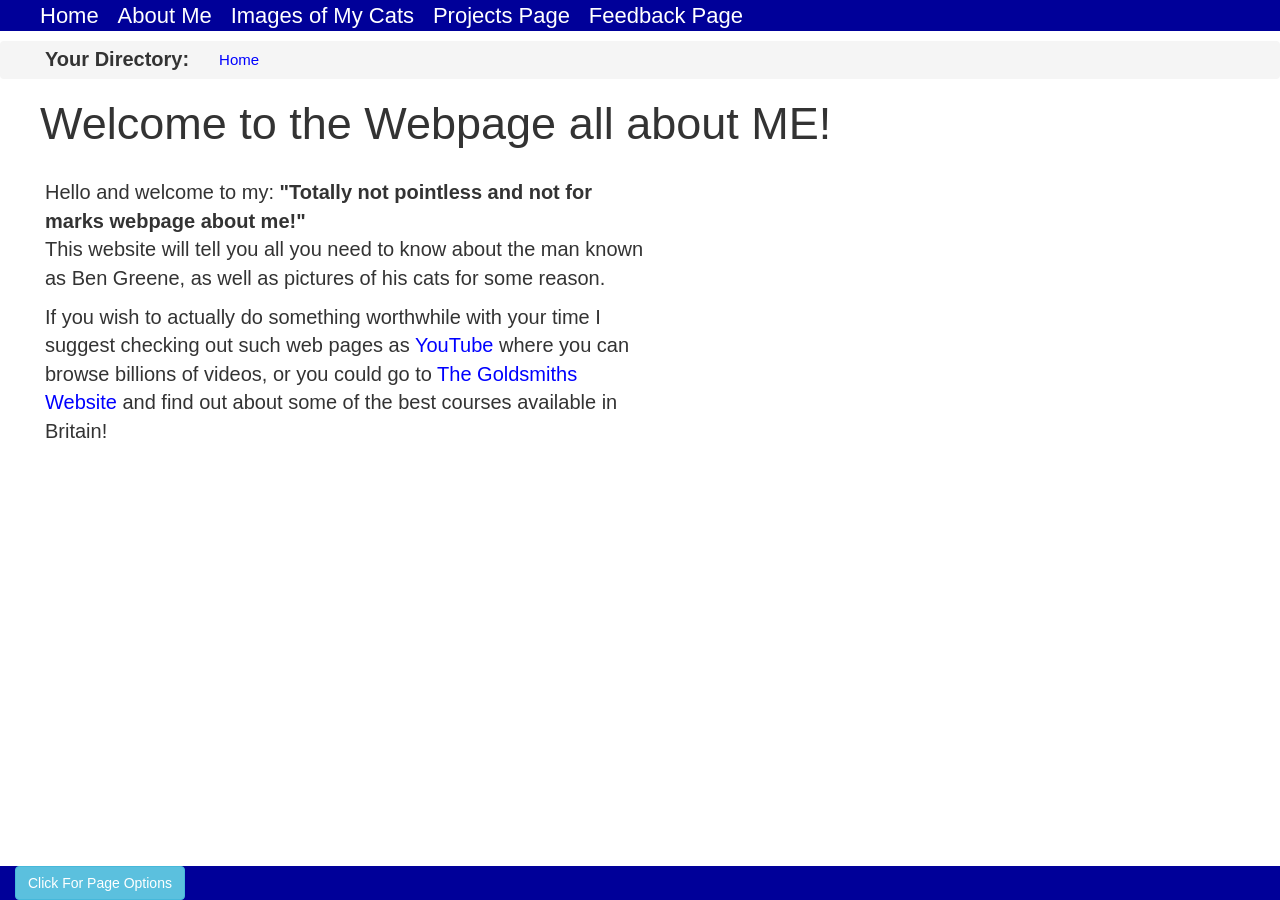
<file: index.html>
<!DOCTYPE HTML SYSTEM>
<html>
  <head>
    <link rel="stylesheet" href="bootstrap.css" type="text/css"/>
    <link rel="stylesheet" href="stylesheet.css" type="text/css"/>

    <script src="jquery-3.1.1.min.js"></script>
    <script src="https://maxcdn.bootstrapcdn.com/bootstrap/3.3.7/js/bootstrap.min.js"></script>
    <meta name="viewport" content="width=device-width, initial-scale=1">

    <title>Ben's Webpage Home</title>

  </head>

<body>
  <div id="navbarBackground">
      <ul>
        <li><a href="index.html">Home</a></li>
        <li><a href="aboutMe.html">About Me</a></li>
        <li><a href="cats.html">Images of My Cats</a></li>
        <li><a href="projectDisplay.html">Projects Page</a></li>
        <li><a href="feedback.html">Feedback Page</a></li>
  </div>

  <ol class="breadcrumb">
    <div class="floatLeft"><p class="breadcrumbTitle leftmargin ">Your Directory:</p></div>
    <li><a class="breadcrumbText leftmargin " href="index.html">Home</a></li>
  </ol>

  <h1 class="title">Welcome to the Webpage all about ME!</h1>
    </br>
    <div class="conatiner border">
      <div class="row leftmargin border">
        <div class="col-md-6 col-s-8 border col-xs-10">
          <p class="firstpara">
            Hello and welcome to my: <span class="bold">"Totally not pointless and not for marks webpage about me!"</span> </br>
            This website will tell you all you need to know about the man known as Ben Greene, as well as pictures of his cats for some reason.
          </p>
        </div>
      </div>

      <div class="row leftmargin border">
        <div class="col-md-6 col-s-8 border col-xs-10">
          <p class="firstpara"> If you wish to actually do something worthwhile with your time I suggest checking out such web pages as <a class="textlink" href="https://www.youtube.com/">YouTube</a> where you can browse billions of videos, or you could go to <a class="textlink" href="http://www.gold.ac.uk/">The Goldsmiths Website</a> and find out about some of the best courses available in Britain!
          </p>
        </div>
      </div>
    </div>


<!--FOOTER START-->

<div class="container footer border" id="footerBackground">

      <button
      type="button"
      class="btn btn-info"
      data-toggle="collapse"
      data-target="#footer"
      >
      Click For Page Options
    </button>

    <div class="collapse row border visibleBorder" id="footer">

      <div class="border topImages toggles">
        <div class="col-md-6 col-xs-6 col-s-6 border">
          <h2>Click to change background</h2>
          <ul class="background">
            <li class="black"></li>
            <li class="purple"></li>
            <li class="red"></li>
            <li class="green"></li>
          </ul>
        </div>
        <div class="col-md-6 col-xs-6 col-s-6 border">
          <h2>Click to change color</h2>
          <ul class="text">
            <li class="black"></li>
            <li class="purple"></li>
            <li class="red"></li>
            <li class="green"></li>
          </ul>
        </div>
      </div>

  </div>

  <script>
    $(document).ready(function(){
      $(".toggles li").each(function(i) {
        var color = $(this).attr("class");
        $(this).css("background", color);
      });

      $(".toggles .background li").click(function() {
        var color = $(this).attr("class");
        $("body").css("background", color);
      });

      $(".toggles .text li").click(function() {
        var color = $(this).attr("class");
        $("body").css("color", color);
      });

    });
  </script>

  </body>

</html>
</file>
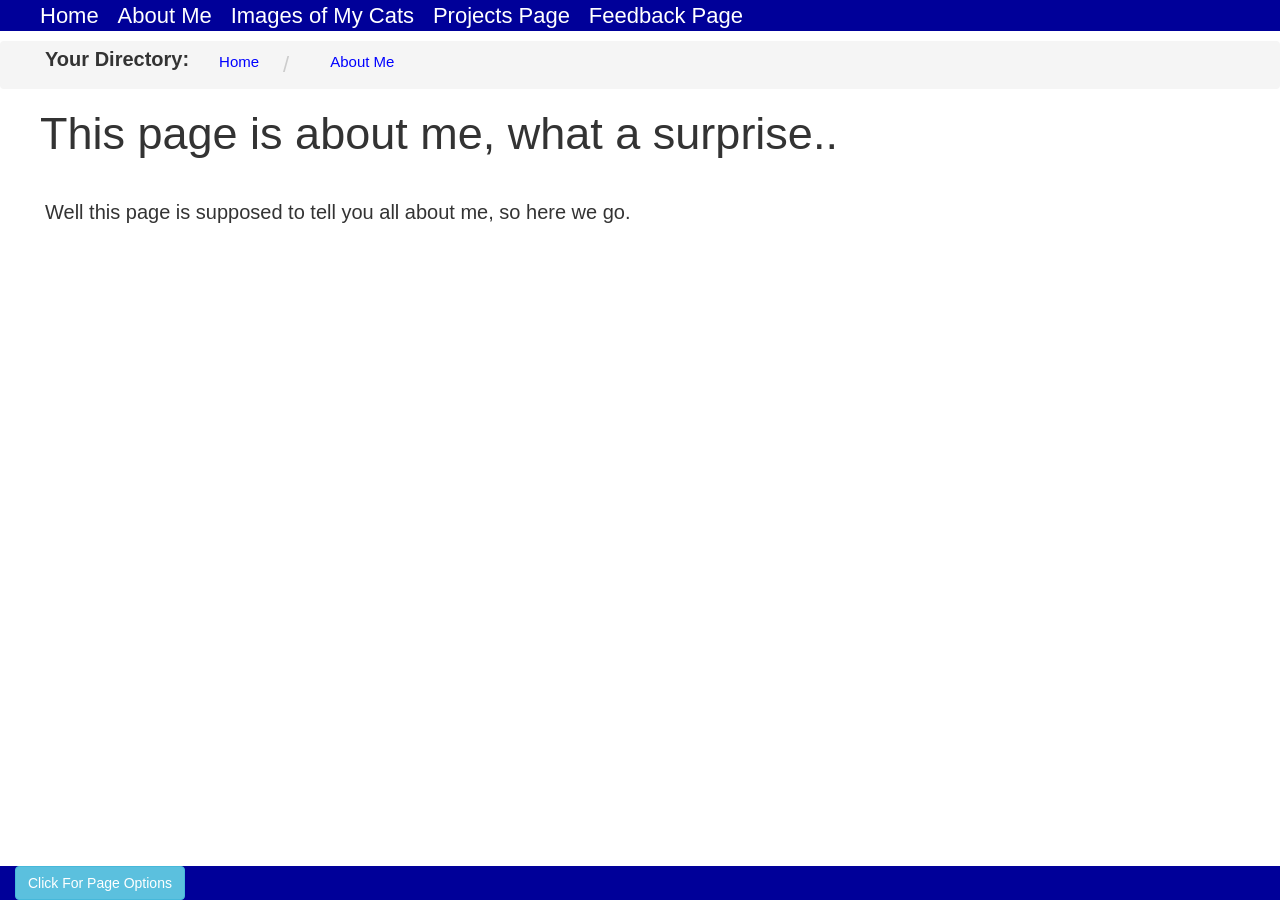
<file: aboutMe.html>
<!DOCTYPE HTML SYSTEM>
<html>
  <head>
    <link rel="stylesheet" href="bootstrap.css" type="text/css"/>
    <link rel="stylesheet" href="stylesheet.css" type="text/css"/>

    <script src="jquery-3.1.1.min.js"></script>
    <script src="https://maxcdn.bootstrapcdn.com/bootstrap/3.3.7/js/bootstrap.min.js"></script>
    <meta name="viewport" content="width=device-width, initial-scale=1">

    <title>About Me</title>

  </head>

  <body>
<div id="navbarBackground">
    <ul>
      <li><a href="index.html">Home</a></li>
      <li><a href="aboutMe.html">About Me</a></li>
      <li><a href="cats.html">Images of My Cats</a></li>
      <li><a href="projectDisplay.html">Projects Page</a></li>
      <li><a href="feedback.html">Feedback Page</a></li>
</div>

<ol class="breadcrumb">
  <div class="floatLeft"><p class="breadcrumbTitle leftmargin ">Your Directory:</p></div>
  <li><a class="breadcrumbText2 leftmargin " href="index.html">Home</a></li>
  <li><a class="breadcrumbText2 leftmargin " href="aboutMe.html">About Me</a></li>
</ol>

<h1 class="title bottombreak">This page is about me, what a surprise..</h1>

</br>
<div class="conatiner border">
  <div class="row leftmargin border">
    <div class="col-md-6 border">
      <p class="firstpara">
        Well this page is supposed to tell you all about me, so here we go.
      </p>
    </div>
  </div>
</div>









  <!--FOOTER START-->

  <div class="container footer border" id="footerBackground">

        <button
        type="button"
        class="btn btn-info"
        data-toggle="collapse"
        data-target="#footer"
        >
        Click For Page Options
      </button>

      <div class="collapse row border visibleBorder" id="footer">

        <div class="border topImages toggles">
          <div class="col-md-6 col-xs-6 col-s-6 border">
            <h2>Click to change background</h2>
            <ul class="background">
              <li class="black"></li>
              <li class="purple"></li>
              <li class="red"></li>
              <li class="green"></li>
            </ul>
          </div>
          <div class="col-md-6 col-xs-6 col-s-6 border">
            <h2>Click to change color</h2>
            <ul class="text">
              <li class="black"></li>
              <li class="purple"></li>
              <li class="red"></li>
              <li class="green"></li>
            </ul>
          </div>
        </div>

    </div>

<script>
$(document).ready(function(){
$(".toggles li").each(function(i) {
  var color = $(this).attr("class");
  $(this).css("background", color);
});

$(".toggles .background li").click(function() {
  var color = $(this).attr("class");
  $("body").css("background", color);
});

$(".toggles .text li").click(function() {
  var color = $(this).attr("class");
  $("body").css("color", color);
});

});
</script>



</body>

</html>
</file>
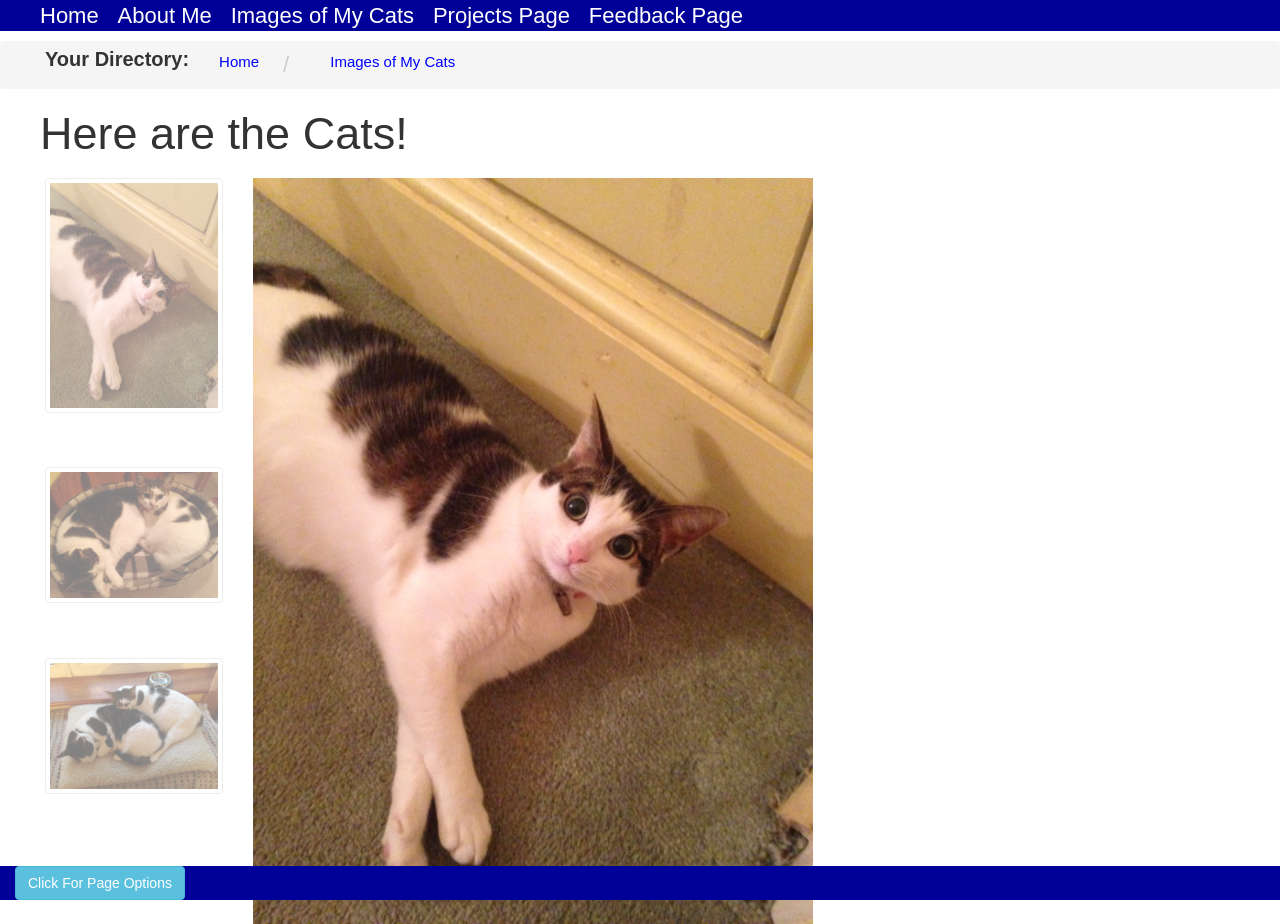
<file: cats.html>
<!DOCTYPE HTML SYSTEM>
<html>
  <head>
    <link rel="stylesheet" href="bootstrap.css" type="text/css"/>
    <link rel="stylesheet" href="stylesheet.css" type="text/css"/>

    <script src="jquery-3.1.1.min.js"></script>
    <script src="https://maxcdn.bootstrapcdn.com/bootstrap/3.3.7/js/bootstrap.min.js"></script>
    <meta name="viewport" content="width=device-width, initial-scale=1">

    <title> Cats! </title>

  </head>

<body>
  <div id="navbarBackground">
      <ul>
        <li><a href="index.html">Home</a></li>
        <li><a href="aboutMe.html">About Me</a></li>
        <li><a href="cats.html">Images of My Cats</a></li>
        <li><a href="projectDisplay.html">Projects Page</a></li>
        <li><a href="feedback.html">Feedback Page</a></li>
  </div>

  <ol class="breadcrumb">
    <div class="floatLeft"><p class="breadcrumbTitle leftmargin ">Your Directory:</p></div>
    <li><a class="breadcrumbText2 leftmargin " href="index.html">Home</a></li>
    <li><a class="breadcrumbText2 leftmargin " href="cats.html">Images of My Cats</a></li>
  </ol>

  <h1 class="title bottombreak">Here are the Cats!</h1>
  <div class="leftmargin container-fluid border">
    <div class="row border">
      <div class="col-md-2 col-s-2 col-xs-2 border">

        <div class="imgWrap border">
          <img class="img-responsive thumbnail" src="assets/IMG_0176.JPG" alt="Small Cat Picture">
            <p class="imgText">Click Me!</p>
        </div>

        <div class="imgWrap border">
          <img class="img-responsive thumbnail" src="assets/IMG_1504.JPG" alt="Small Cat Picture">
          <p class="imgText">Click Me!</p>
        </div>

        <div class="imgWrap border">
          <img class="img-responsive thumbnail" src="assets/IMG_2082.JPG" alt="Small Cat Picture">
          <p class="imgText">Click Me!</p>
      </div>


      </div>
      <div class="col-md-7 border">
        <img class="enlarged" src="assets/IMG_0176.JPG" style="width:80%; height:relative;" alt="Large Cat Picture">
      </div>
        <!-- <div class="col-md-3"></div> -->
    </div>
  </div>


  <!--FOOTER START-->

  <div class="container footer border" id="footerBackground">

        <button
        type="button"
        class="btn btn-info"
        data-toggle="collapse"
        data-target="#footer"
        >
        Click For Page Options
      </button>

      <div class="collapse row border visibleBorder" id="footer">

        <div class="border topImages toggles">
          <div class="col-md-6 col-xs-6 col-s-6 border">
            <h2>Click to change background</h2>
            <ul class="background">
              <li class="black"></li>
              <li class="purple"></li>
              <li class="red"></li>
              <li class="green"></li>
            </ul>
          </div>
          <div class="col-md-6 col-xs-6 col-s-6 border">
            <h2>Click to change color</h2>
            <ul class="text">
              <li class="black"></li>
              <li class="purple"></li>
              <li class="red"></li>
              <li class="green"></li>
            </ul>
          </div>
        </div>

    </div>

  <!-- when you click on something with the class "thumbnail" then the function starts,
  and replaces the arrtibute of 'source' with that of the source attribute from what
  you clicked on, which is (this)-->
<script>
$(document).ready(function(){

$(".thumbnail").click(function(){
  $(".enlarged").attr('src',
    $(this).attr('src'));
});


$(".toggles li").each(function(i) {
  var color = $(this).attr("class");
  $(this).css("background", color);
});

$(".toggles .background li").click(function() {
  var color = $(this).attr("class");
  $("body").css("background", color);
});

$(".toggles .text li").click(function() {
  var color = $(this).attr("class");
  $("body").css("color", color);
});

});
</script>




</body>

</html>
</file>
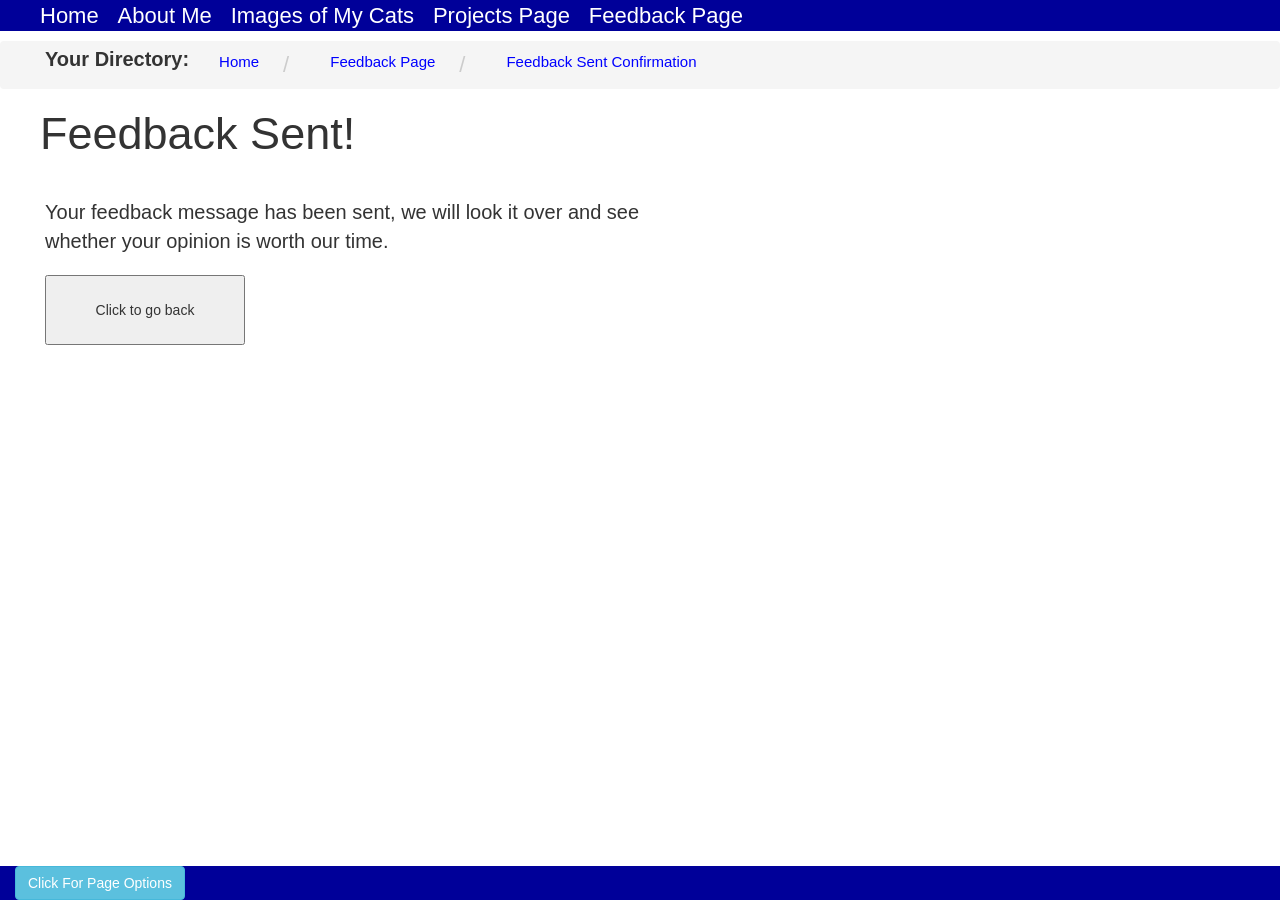
<file: fakeSent.html>
<!DOCTYPE HTML SYSTEM>
<html>
  <head>
    <link rel="stylesheet" href="bootstrap.css" type="text/css"/>
    <link rel="stylesheet" href="stylesheet.css" type="text/css"/>

    <script src="jquery-3.1.1.min.js"></script>
    <script src="https://maxcdn.bootstrapcdn.com/bootstrap/3.3.7/js/bootstrap.min.js"></script>
    <meta name="viewport" content="width=device-width, initial-scale=1">

    <title>Feedback Sent!</title>

  </head>

  <body>
<div id="navbarBackground">
    <ul>
      <li><a href="index.html">Home</a></li>
      <li><a href="aboutMe.html">About Me</a></li>
      <li><a href="cats.html">Images of My Cats</a></li>
      <li><a href="projectDisplay.html">Projects Page</a></li>
      <li><a href="feedback.html">Feedback Page</a></li>
</div>

<ol class="breadcrumb">
  <div class="floatLeft"><p class="breadcrumbTitle leftmargin ">Your Directory:</p></div>
  <li><a class="breadcrumbText2 leftmargin " href="index.html">Home</a></li>
  <li><a class="breadcrumbText2 leftmargin " href="feedback.html">Feedback Page</a></li>
  <li><a class="breadcrumbText2 leftmargin " href="fakeSent.html">Feedback Sent Confirmation</a></li>
</ol>

<h1 class="title bottombreak">Feedback Sent!</h1>

</br>
<div class="conatiner border">
  <div class="row leftmargin border">
    <div class="col-md-6 border">
      <p class="firstpara">
        Your feedback message has been sent, we will look it over and see whether your opinion is worth our time.
      </p>
    </div>
  </div>
  <div class="row border leftmargin2 topbreak">
    <form action="index.html">
    <input class="returnButton" type="submit" value="Click to go back" />
    </form>
  </div>
</div>









  <!--FOOTER START-->

  <div class="container footer border" id="footerBackground">

        <button
        type="button"
        class="btn btn-info"
        data-toggle="collapse"
        data-target="#footer"
        >
        Click For Page Options
      </button>

      <div class="collapse row border visibleBorder" id="footer">

        <div class="border topImages toggles">
          <div class="col-md-6 col-xs-6 col-s-6 border">
            <h2>Click to change background</h2>
            <ul class="background">
              <li class="black"></li>
              <li class="purple"></li>
              <li class="red"></li>
              <li class="green"></li>
            </ul>
          </div>
          <div class="col-md-6 col-xs-6 col-s-6 border">
            <h2>Click to change color</h2>
            <ul class="text">
              <li class="black"></li>
              <li class="purple"></li>
              <li class="red"></li>
              <li class="green"></li>
            </ul>
          </div>
        </div>

    </div>

<script>
$(document).ready(function(){
$(".toggles li").each(function(i) {
  var color = $(this).attr("class");
  $(this).css("background", color);
});

$(".toggles .background li").click(function() {
  var color = $(this).attr("class");
  $("body").css("background", color);
});

$(".toggles .text li").click(function() {
  var color = $(this).attr("class");
  $("body").css("color", color);
});

});
</script>



</body>

</html>
</file>
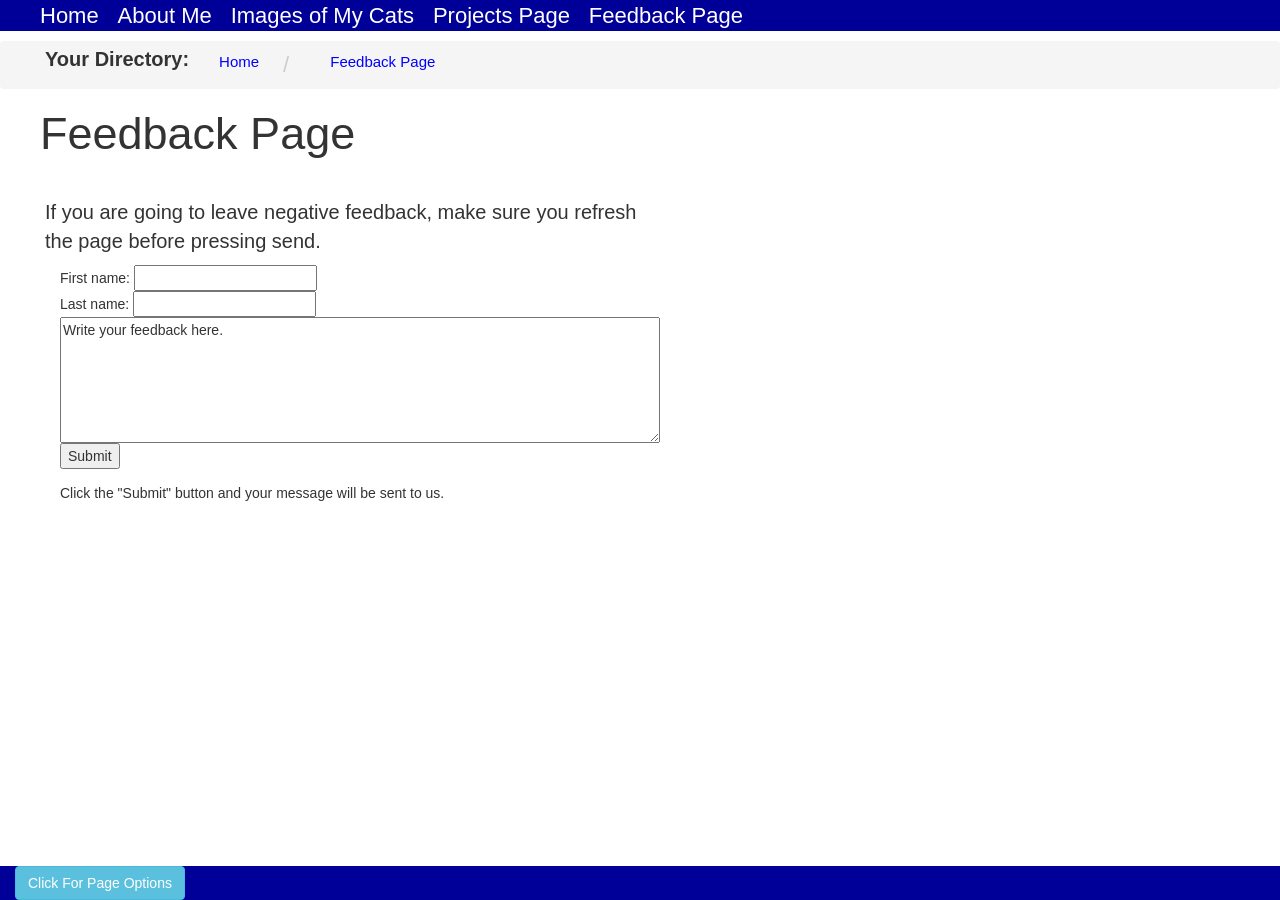
<file: feedback.html>
<!DOCTYPE HTML SYSTEM>
<html>
  <head>
    <link rel="stylesheet" href="bootstrap.css" type="text/css"/>
    <link rel="stylesheet" href="stylesheet.css" type="text/css"/>

    <script src="jquery-3.1.1.min.js"></script>
    <script src="https://maxcdn.bootstrapcdn.com/bootstrap/3.3.7/js/bootstrap.min.js"></script>
    <meta name="viewport" content="width=device-width, initial-scale=1">

    <title>Feedback Page</title>

  </head>

  <body>
<div id="navbarBackground">
    <ul>
      <li><a href="index.html">Home</a></li>
      <li><a href="aboutMe.html">About Me</a></li>
      <li><a href="cats.html">Images of My Cats</a></li>
      <li><a href="projectDisplay.html">Projects Page</a></li>
      <li><a href="feedback.html">Feedback Page</a></li>
</div>

<ol class="breadcrumb">
  <div class="floatLeft"><p class="breadcrumbTitle leftmargin ">Your Directory:</p></div>
  <li><a class="breadcrumbText2 leftmargin " href="index.html">Home</a></li>
  <li><a class="breadcrumbText2 leftmargin " href="feedback.html">Feedback Page</a></li>
</ol>

<h1 class="title bottombreak">Feedback Page</h1>

</br>
<div class="conatiner border">
  <div class="row leftmargin border">
    <div class="col-md-6 border">
      <p class="firstpara">
        If you are going to leave negative feedback, make sure you refresh the page before pressing send.
      </p>
    </div>
  </div>

  <form class="formPos" action="fakeSent.html">
First name: <input type="text" name="FirstName" value="" required><br>
Last name: <input type="text" name="LastName" value="" required><br>
<textarea rows="6" cols="70" maxlength="200">
Write your feedback here.
</textarea>

</br><input type="submit" value="Submit">
</form>

<p class="formPos">Click the "Submit" button and your message will be sent to us.</p>

</div>









  <!--FOOTER START-->

  <div class="container footer border" id="footerBackground">

        <button
        type="button"
        class="btn btn-info"
        data-toggle="collapse"
        data-target="#footer"
        >
        Click For Page Options
      </button>

      <div class="collapse row border visibleBorder" id="footer">

        <div class="border topImages toggles">
          <div class="col-md-6 col-xs-6 col-s-6 border">
            <h2>Click to change background</h2>
            <ul class="background">
              <li class="black"></li>
              <li class="purple"></li>
              <li class="red"></li>
              <li class="green"></li>
            </ul>
          </div>
          <div class="col-md-6 col-xs-6 col-s-6 border">
            <h2>Click to change color</h2>
            <ul class="text">
              <li class="black"></li>
              <li class="purple"></li>
              <li class="red"></li>
              <li class="green"></li>
            </ul>
          </div>
        </div>

    </div>

<script>
$(document).ready(function(){
$(".toggles li").each(function(i) {
  var color = $(this).attr("class");
  $(this).css("background", color);
});

$(".toggles .background li").click(function() {
  var color = $(this).attr("class");
  $("body").css("background", color);
});

$(".toggles .text li").click(function() {
  var color = $(this).attr("class");
  $("body").css("color", color);
});

});
</script>



</body>

</html>
</file>
<file: stylesheet.css>
/*.border{
  border: 1px solid black;
}*/

.visibleBorder{
  border: 2px solid black;
}

/*TEXT CSS*/
.title{
  font-family: "Franklin Gothic Medium" sans-serif;
  font-size: 45px;
  position: relative;
  margin-left: 40px;
}

.textlink{
  color: blue;
}

.bold{
  font-weight: bold;
}

.firstpara{
  font-size: 20px;
}

.footerText{
  color:white;
  font-weight: bold;
  font-size: 28px;
}


.breadcrumbText{
  color: blue;
  font-size: 15px;
  position: relative;
}

.breadcrumbText2{
  color: blue;
  font-size: 15px;
  position: relative;
  bottom: 5px;
}

.breadcrumbTitle{
  font-weight: bold;
  font-size: 20px;
  margin-bottom: 15px;
  position: relative;
  bottom: 4px;
}


.buttonText{
  color:white;
  font-weight:12px;
}


/*Positions CSS*/
.footer{
  position: fixed;
  bottom: 0px;
  width: 100%;
}
.leftmargin{
  margin-left: 30px;
}

.leftmargin2{
  margin-left: 45px;
}

.topbreak{
  margin-top: 10px;
}
.bottombreak{
  margin-bottom: 20px;
}

.topImages{
  margin-top: 5px;
}

.floatLeft{
  float: left;
}

.formPos{
  margin-left: 60px;
}

.returnButton{
  height: 70px;
  width: 200px;
}

.iframe1{
  height: 769px;
  width: 1280px;
}

/*Master Tag CSS*/
li{
  display: inline;
  margin-right: 15px;
  font-size: 22px;
}
a{
  color: white;
}


/*Footer*/

.thumbnail{
}

.enlarged{

}

.toggles {
  width: 100%;
}

.toggles ul {
  width: 100%;
  padding: 0;
  margin: 0;
}

.toggles ul li {
  margin: 0;
  padding: 0;
  background: black;
  height: 100px;
  width: 25%;
  float: left;
}

.toggles h2 {
  margin-bottom: 0;
  margin-top: 20px;
  width: 100%;
  float: left;
  color: white;
}

@media screen and (max-width: 600px) {
  .toggles ul li {
    width: 50%;
  }
}

@media screen and (max-width: 400px) {
  .toggles ul li {
    width: 100%;
    height: 50px;
  }
}

@media screen and (max-width: 415px) {
    form textarea {
      width: 300px;
    }
}

.buttonColour {
  background-color: black;
}

/*Other IDs*/

#theButton{
}

#navbarBackground{
  background-color: #000099;
}

#footerBackground{
  background-color: #000099;
}

/*IMG HOVER CSS*/

.imgWrap{
  width:100%;
  height: relative;
  position: relative;
  opacity:0.5;
}

.imgText{
  top: -12px;
  bottom: 0;
  left: 0;
  right: 0;
  text-align: center;
  text-transform:uppercase;
  color:#fff;
  text-align:center;
  position:relative;
  font-size:17px;
  background:rgba(0,0,0,0.6);
  -webkit-transform:translatey(-100px);
  -ms-transform:translatey(-100px);
  transform:translatey(-100px);

  visibility: hidden;
  opacity: 0;
}

.imgWrap:hover {
  opacity:1;
  -webkit-transform: scale(1.05);
  -ms-transform: scale(1.05);
  transform: scale(1.05);
}

.imgWrap:hover .imgText{
  visibility: visible;
  opacity: 1;
}
</file>
